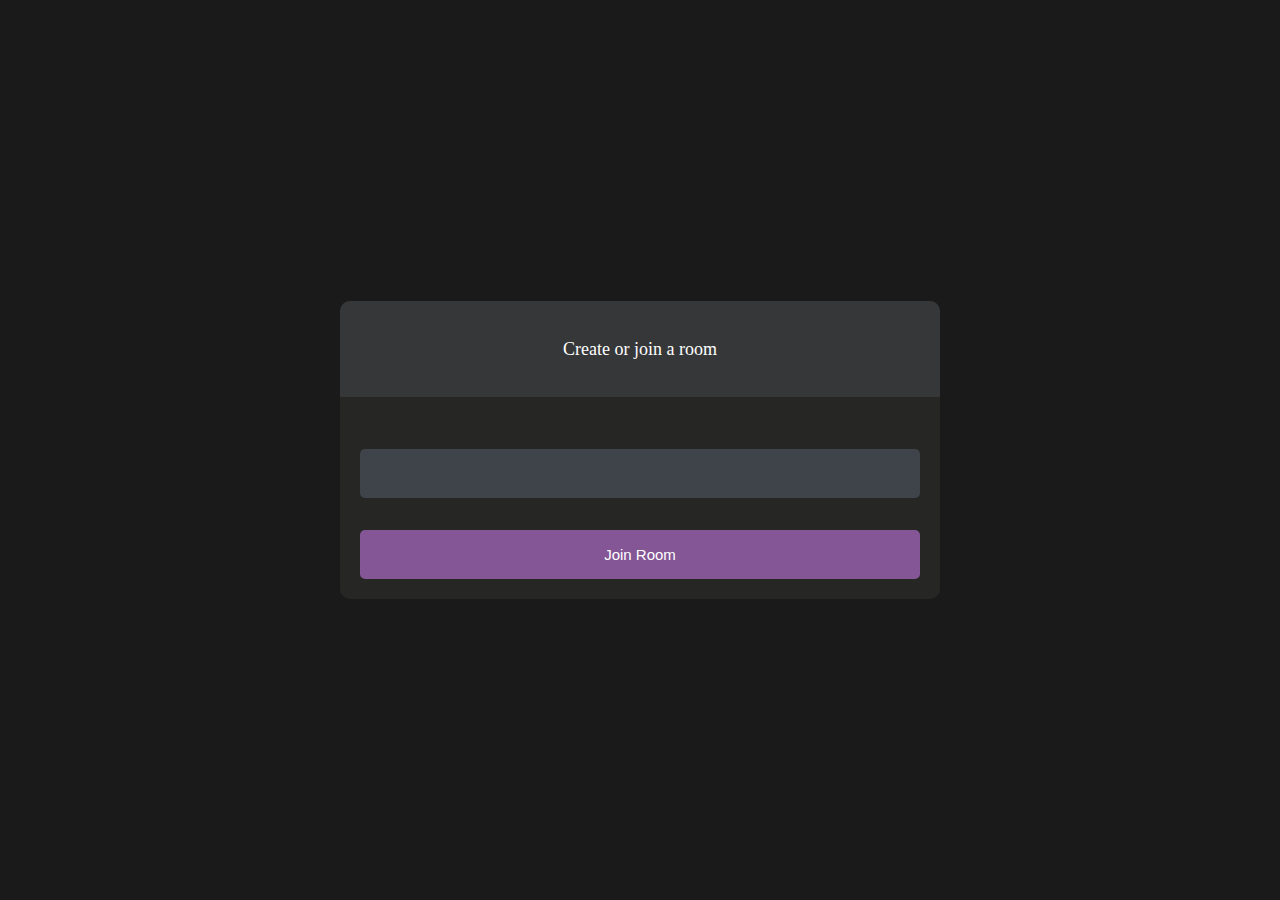
<file: lobby.html>
<!DOCTYPE html>
<html lang="en">
<head>
    <meta charset="UTF-8">
    <meta http-equiv="X-UA-Compatible" content="IE=edge">
    <meta name="viewport" content="width=device-width, initial-scale=1.0">
    <link rel="stylesheet" type="text/css" href="./lobby.css">
    <title>Document</title>
</head>
<body>
    <main id="lobby-container">
        <div id="form-container">
                <div id="form-container-header">
                    <p>Create or join a room</p>
                </div>

                <div class="form-content-wrapper">
                    <form id="join-form">
                        <input type="text" name="invite_link" required >
                        <input type="submit" value="Join Room"> 
                
                    </form>
                </div>

        </div>




    </main>
    
</body>
<script>

    let form=document.getElementById('join-form')

    form.addEventListener('submit',(e)=>{
        e.preventDefault();
        let inviteCode=e.target.invite_link.value;
        window.location=`index.html?room=${inviteCode}`
    })


</script>
</html>
</file>
<file: lobby.css>
body{
    background-color: #1a1a1a;
    color: #fff;
}

#form-container{                        
    width: 90%;
    max-width: 600px;
    border-radius: 10px;
    background-color: #262625;
    position: fixed;
    top: 50%;
    left: 50%;
    transform: translate(-50%,-50%);
}

#form-container-header{
    border-radius: 10px 10px 0 0;
    padding: 30px;
     text-align: center;
     background-color: #363739;
     margin: 0;
     font-size: 18px;
     font-size: 300;
     line-height: 0;
}

.form-content-wrapper{
    padding: 20px;
}

input{
    box-sizing: border-box;
    color: #fff;
    width: 100%;
    margin: 0;
    border: none;
    border-radius: 5px;
    padding: 16px 20px ;
    font-size: 15px;
    background-color: #3f434a;
    margin-top: 32px;

}

input[type='submit']{
    background-color: #845695;
}
</file>
